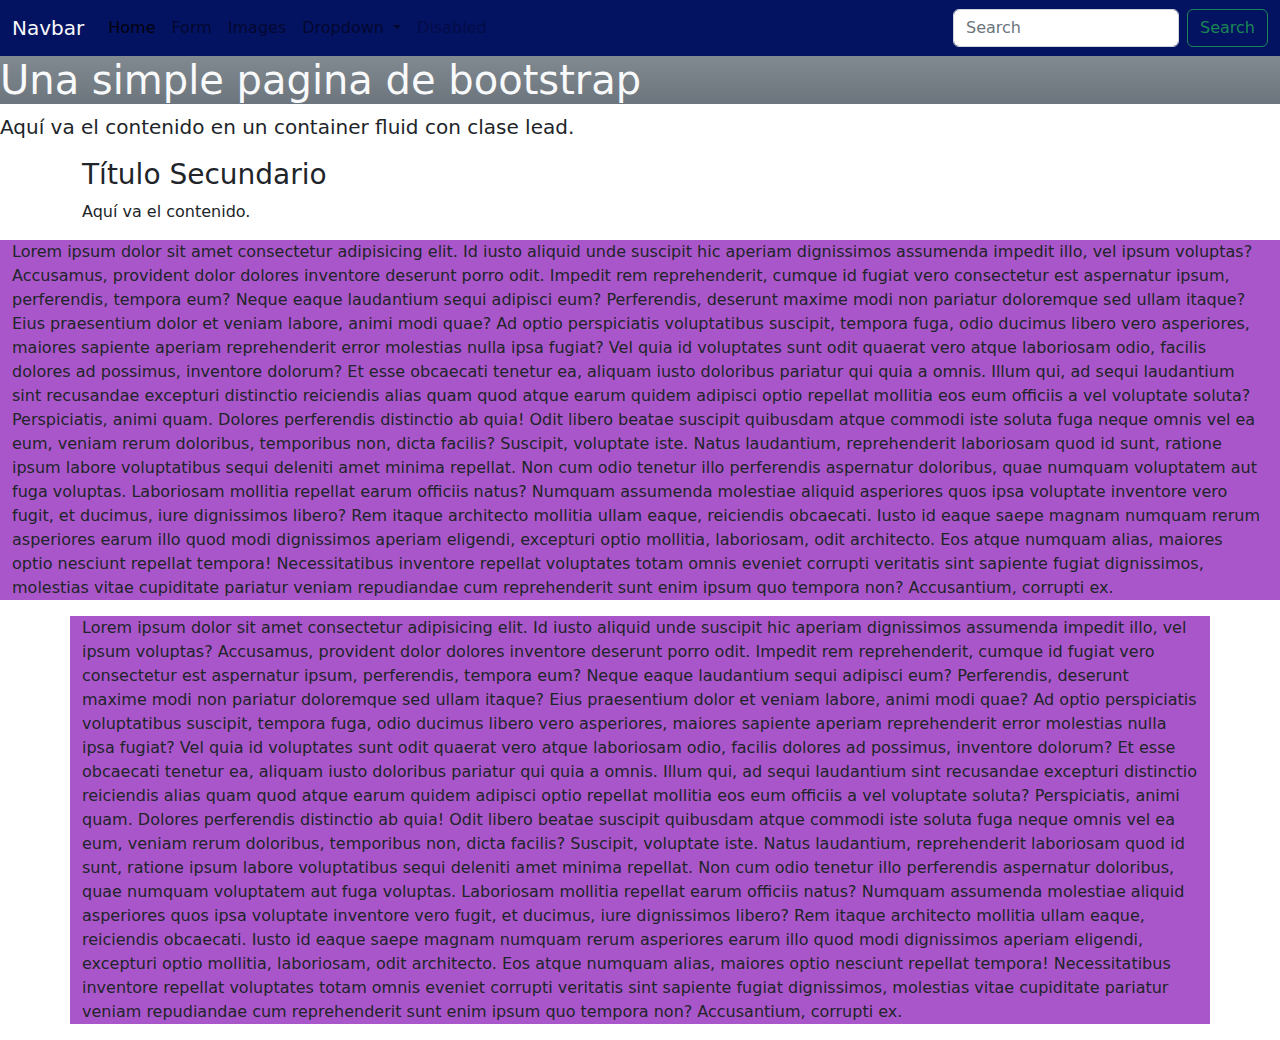
<file: index.html>
<!DOCTYPE html>
<html lang="en">
<head>
    <meta charset="UTF-8">
    <meta http-equiv="X-UA-Compatible" content="IE=edge">
    <meta name="viewport" content="width=device-width, initial-scale=1.0">
    <!-- <link href="https://cdn.jsdelivr.net/npm/bootstrap@5.2.2/dist/css/bootstrap.min.css" rel="stylesheet" integrity="sha384-Zenh87qX5JnK2Jl0vWa8Ck2rdkQ2Bzep5IDxbcnCeuOxjzrPF/et3URy9Bv1WTRi" crossorigin="anonymous"> -->
    <link href="./bootstrap-5.2.2-dist/css/bootstrap.min.css" rel="stylesheet" integrity="sha384-Zenh87qX5JnK2Jl0vWa8Ck2rdkQ2Bzep5IDxbcnCeuOxjzrPF/et3URy9Bv1WTRi" crossorigin="anonymous">
    <link href="./index.css" rel="stylesheet" >
    <link rel="preconnect" href="https://fonts.googleapis.com">
<link rel="preconnect" href="https://fonts.gstatic.com" crossorigin>
<link rel="stylesheet" href="https://cdn.jsdelivr.net/npm/bootstrap-icons@1.9.1/font/bootstrap-icons.css">
<link href="https://fonts.googleapis.com/css2?family=Major+Mono+Display&display=swap" rel="stylesheet">
    <title>Pagina BTS</title>
</head>
<body>

    <nav class="navbar navbar-expand-lg nav-style  ">
        <div class="container-fluid">
          <a class="navbar-brand text-light " href="#">Navbar</a>
          <button class="navbar-toggler btn-custom " type="button" data-bs-toggle="collapse" data-bs-target="#navbarSupportedContent" aria-controls="navbarSupportedContent" aria-expanded="false" aria-label="Toggle navigation">
            <span class="navbar-toggler-icon"></span>
          </button>
          <div class="collapse navbar-collapse" id="navbarSupportedContent">
            <ul class="navbar-nav me-auto mb-2 mb-lg-0">
              <li class="nav-item">
                <a href="./index.html" class="nav-link active" aria-current="page" href="#">Home</a>
              </li>
              <li    class="nav-item">
                <a href="./form.html" class="nav-link" href="#">Form</a>
              </li>
              <li class="nav-item">
							<a class="nav-link" href="./images.html">Images</a>
						</li>
              <li class="nav-item dropdown">
                <a class="nav-link dropdown-toggle" href="#" role="button" data-bs-toggle="dropdown" aria-expanded="false">
                  Dropdown
                </a>
                <ul class="dropdown-menu">
                  <li><a class="dropdown-item" href="#">Action</a></li>
                  <li><a class="dropdown-item" href="#">Another action</a></li>
                  <li><hr class="dropdown-divider"></li>
                  <li><a class="dropdown-item" href="#">Something else here</a></li>
                </ul>
              </li>
              <li class="nav-item">
                <a class="nav-link disabled">Disabled</a>
              </li>
            </ul>
            <form class="d-flex" role="search">
              <input class="form-control me-2" type="search" placeholder="Search" aria-label="Search">
              <button class="btn btn-outline-success" type="submit">Search</button>
            </form>
          </div>
        </div>
      </nav>


    <h1 class="bg-secondary bg-gradient text-light " > Una simple pagina de bootstrap </h1>




    
    <p class="lead"">Aquí va el
        contenido en un container fluid
        con clase lead.</p>

        <div class="container">
            <h3>Título Secundario</h3>
            <p>Aquí va el contenido.</p>
        </div>
        
        <div class="container-fluid bkg-ejemplo ">
            <p>Lorem ipsum dolor sit amet consectetur adipisicing elit. Id iusto aliquid unde suscipit hic aperiam dignissimos assumenda impedit illo, vel ipsum voluptas? Accusamus, provident dolor dolores inventore deserunt porro odit.
            Impedit rem reprehenderit, cumque id fugiat vero consectetur est aspernatur ipsum, perferendis, tempora eum? Neque eaque laudantium sequi adipisci eum? Perferendis, deserunt maxime modi non pariatur doloremque sed ullam itaque?
            Eius praesentium dolor et veniam labore, animi modi quae? Ad optio perspiciatis voluptatibus suscipit, tempora fuga, odio ducimus libero vero asperiores, maiores sapiente aperiam reprehenderit error molestias nulla ipsa fugiat?
            Vel quia id voluptates sunt odit quaerat vero atque laboriosam odio, facilis dolores ad possimus, inventore dolorum? Et esse obcaecati tenetur ea, aliquam iusto doloribus pariatur qui quia a omnis.
            Illum qui, ad sequi laudantium sint recusandae excepturi distinctio reiciendis alias quam quod atque earum quidem adipisci optio repellat mollitia eos eum officiis a vel voluptate soluta? Perspiciatis, animi quam.
            Dolores perferendis distinctio ab quia! Odit libero beatae suscipit quibusdam atque commodi iste soluta fuga neque omnis vel ea eum, veniam rerum doloribus, temporibus non, dicta facilis? Suscipit, voluptate iste.
            Natus laudantium, reprehenderit laboriosam quod id sunt, ratione ipsum labore voluptatibus sequi deleniti amet minima repellat. Non cum odio tenetur illo perferendis aspernatur doloribus, quae numquam voluptatem aut fuga voluptas.
            Laboriosam mollitia repellat earum officiis natus? Numquam assumenda molestiae aliquid asperiores quos ipsa voluptate inventore vero fugit, et ducimus, iure dignissimos libero? Rem itaque architecto mollitia ullam eaque, reiciendis obcaecati.
            Iusto id eaque saepe magnam numquam rerum asperiores earum illo quod modi dignissimos aperiam eligendi, excepturi optio mollitia, laboriosam, odit architecto. Eos atque numquam alias, maiores optio nesciunt repellat tempora!
            Necessitatibus inventore repellat voluptates totam omnis eveniet corrupti veritatis sint sapiente fugiat dignissimos, molestias vitae cupiditate pariatur veniam repudiandae cum reprehenderit sunt enim ipsum quo tempora non? Accusantium, corrupti ex.</p>
            
        </div>
        
        <div class="container bkg-ejemplo  " >
            <p>Lorem ipsum dolor sit amet consectetur adipisicing elit. Id iusto aliquid unde suscipit hic aperiam dignissimos assumenda impedit illo, vel ipsum voluptas? Accusamus, provident dolor dolores inventore deserunt porro odit.
            Impedit rem reprehenderit, cumque id fugiat vero consectetur est aspernatur ipsum, perferendis, tempora eum? Neque eaque laudantium sequi adipisci eum? Perferendis, deserunt maxime modi non pariatur doloremque sed ullam itaque?
            Eius praesentium dolor et veniam labore, animi modi quae? Ad optio perspiciatis voluptatibus suscipit, tempora fuga, odio ducimus libero vero asperiores, maiores sapiente aperiam reprehenderit error molestias nulla ipsa fugiat?
            Vel quia id voluptates sunt odit quaerat vero atque laboriosam odio, facilis dolores ad possimus, inventore dolorum? Et esse obcaecati tenetur ea, aliquam iusto doloribus pariatur qui quia a omnis.
            Illum qui, ad sequi laudantium sint recusandae excepturi distinctio reiciendis alias quam quod atque earum quidem adipisci optio repellat mollitia eos eum officiis a vel voluptate soluta? Perspiciatis, animi quam.
            Dolores perferendis distinctio ab quia! Odit libero beatae suscipit quibusdam atque commodi iste soluta fuga neque omnis vel ea eum, veniam rerum doloribus, temporibus non, dicta facilis? Suscipit, voluptate iste.
            Natus laudantium, reprehenderit laboriosam quod id sunt, ratione ipsum labore voluptatibus sequi deleniti amet minima repellat. Non cum odio tenetur illo perferendis aspernatur doloribus, quae numquam voluptatem aut fuga voluptas.
            Laboriosam mollitia repellat earum officiis natus? Numquam assumenda molestiae aliquid asperiores quos ipsa voluptate inventore vero fugit, et ducimus, iure dignissimos libero? Rem itaque architecto mollitia ullam eaque, reiciendis obcaecati.
            Iusto id eaque saepe magnam numquam rerum asperiores earum illo quod modi dignissimos aperiam eligendi, excepturi optio mollitia, laboriosam, odit architecto. Eos atque numquam alias, maiores optio nesciunt repellat tempora!
            Necessitatibus inventore repellat voluptates totam omnis eveniet corrupti veritatis sint sapiente fugiat dignissimos, molestias vitae cupiditate pariatur veniam repudiandae cum reprehenderit sunt enim ipsum quo tempora non? Accusantium, corrupti ex.</p>
            
        </div>
    <script src="https://cdn.jsdelivr.net/npm/bootstrap@5.2.2/dist/js/bootstrap.bundle.min.js" integrity="sha384-OERcA2EqjJCMA+/3y+gxIOqMEjwtxJY7qPCqsdltbNJuaOe923+mo//f6V8Qbsw3" crossorigin="anonymous"></script>
    <!-- <script src="./bootstrap-5.2.2-dist/js/bootstrap.min.js" ></script> -->
</body>
</html>
</file>
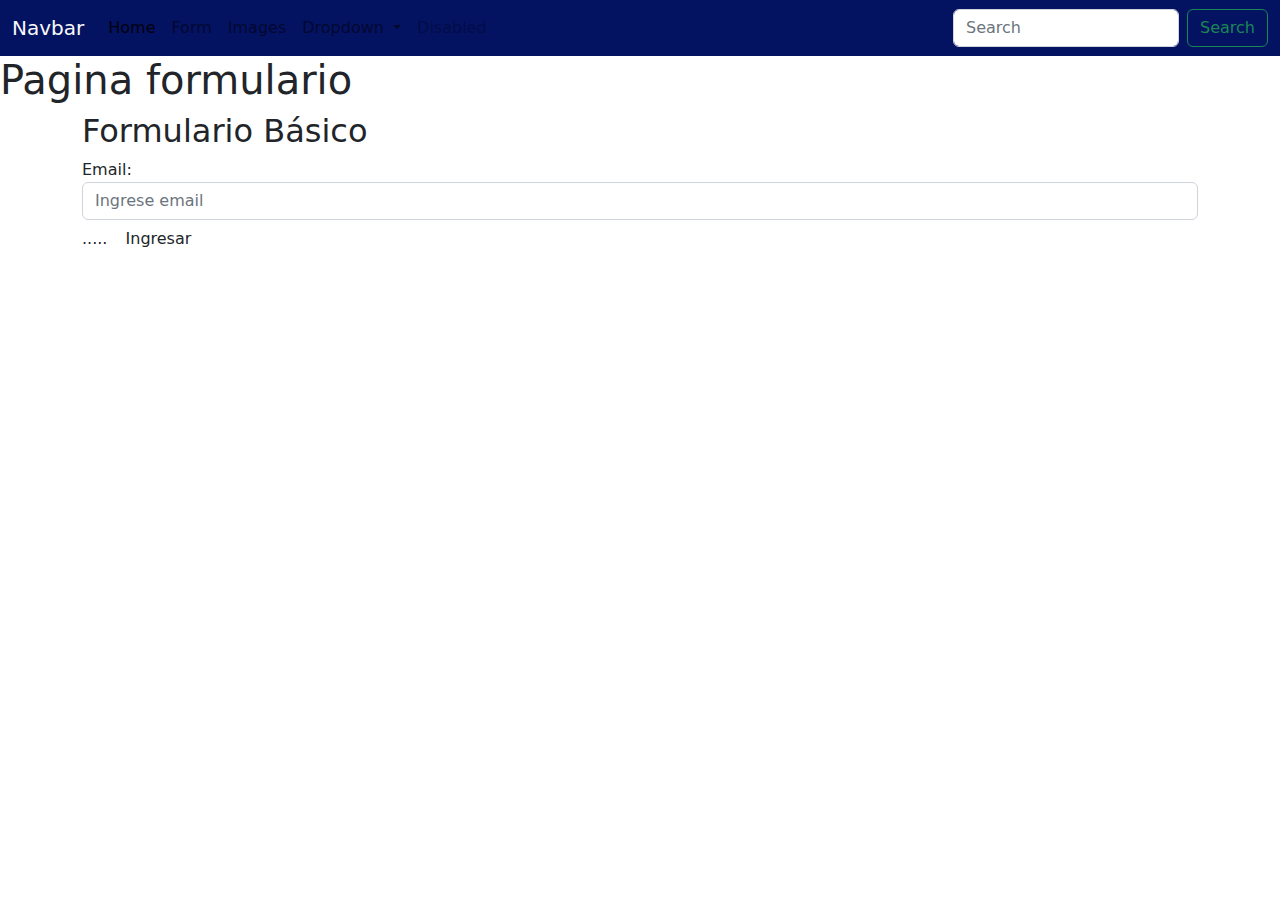
<file: form.html>
<!DOCTYPE html>
<html lang="en">
	<head>
		<meta charset="UTF-8" />
		<meta http-equiv="X-UA-Compatible" content="IE=edge" />
		<meta name="viewport" content="width=device-width, initial-scale=1.0" />
		<!-- <link href="https://cdn.jsdelivr.net/npm/bootstrap@5.2.2/dist/css/bootstrap.min.css" rel="stylesheet" integrity="sha384-Zenh87qX5JnK2Jl0vWa8Ck2rdkQ2Bzep5IDxbcnCeuOxjzrPF/et3URy9Bv1WTRi" crossorigin="anonymous"> -->
		<link
			href="./bootstrap-5.2.2-dist/css/bootstrap.min.css"
			rel="stylesheet"
			integrity="sha384-Zenh87qX5JnK2Jl0vWa8Ck2rdkQ2Bzep5IDxbcnCeuOxjzrPF/et3URy9Bv1WTRi"
			crossorigin="anonymous"
		/>
		<link href="./index.css" rel="stylesheet" />
		<link rel="preconnect" href="https://fonts.googleapis.com" />
		<link rel="preconnect" href="https://fonts.gstatic.com" crossorigin />
		<link
			rel="stylesheet"
			href="https://cdn.jsdelivr.net/npm/bootstrap-icons@1.9.1/font/bootstrap-icons.css"
		/>
		<link
			href="https://fonts.googleapis.com/css2?family=Major+Mono+Display&display=swap"
			rel="stylesheet"
		/>
		<title>Pagina BTS</title>
	</head>
	<body>
		<nav class="navbar navbar-expand-lg nav-style">
			<div class="container-fluid">
				<a class="navbar-brand text-light" href="#">Navbar</a>
				<button
					class="navbar-toggler btn-custom"
					type="button"
					data-bs-toggle="collapse"
					data-bs-target="#navbarSupportedContent"
					aria-controls="navbarSupportedContent"
					aria-expanded="false"
					aria-label="Toggle navigation"
				>
					<span class="navbar-toggler-icon"></span>
				</button>
				<div class="collapse navbar-collapse" id="navbarSupportedContent">
					<ul class="navbar-nav me-auto mb-2 mb-lg-0">
						<li class="nav-item">
							<a
								href="./index.html"
								class="nav-link active"
								aria-current="page"
								href="#"
								>Home</a
							>
						</li>
						<li class="nav-item">
							<a class="nav-link" href="./form.html">Form</a>
						</li>
						<li class="nav-item">
							<a class="nav-link" href="./images.html">Images</a>
						</li>
						<li class="nav-item dropdown">
							<a
								class="nav-link dropdown-toggle"
								href="#"
								role="button"
								data-bs-toggle="dropdown"
								aria-expanded="false"
							>
								Dropdown
							</a>
							<ul class="dropdown-menu">
								<li><a class="dropdown-item" href="#">Action</a></li>
								<li><a class="dropdown-item" href="#">Another action</a></li>
								<li><hr class="dropdown-divider" /></li>
								<li>
									<a class="dropdown-item" href="#">Something else here</a>
								</li>
							</ul>
						</li>
						<li class="nav-item">
							<a class="nav-link disabled">Disabled</a>
						</li>
					</ul>
					<form class="d-flex" role="search">
						<input
							class="form-control me-2"
							type="search"
							placeholder="Search"
							aria-label="Search"
						/>
						<button class="btn btn-outline-success" type="submit">
							Search
						</button>
					</form>
				</div>
			</div>
		</nav>

		<h1>Pagina formulario</h1>
		<div class="container">
			<h2>Formulario Básico</h2>
			<form action="#">
				<div class="form-group">
					<label for="email">Email:</label>
					<input
						type="email"
						class="form-control"
						id="email"
						placeholder="Ingrese email"
						name="email"
					/>
				</div>
				.....

				<button type="submit" class="btn btn-default">Ingresar</button>
			</form>
		</div>
		<script src="https://cdn.jsdelivr.net/npm/bootstrap@5.2.2/dist/js/bootstrap.bundle.min.js" integrity="sha384-OERcA2EqjJCMA+/3y+gxIOqMEjwtxJY7qPCqsdltbNJuaOe923+mo//f6V8Qbsw3" crossorigin="anonymous"></script>
	</body>
</html>
</file>
<file: index.css>
/* font-family: 'Major Mono Display', monospace; */

.bkg-ejemplo{
    background-color: #aa56cb ;
}
.nav-style{
    background-color: rgb(4, 18, 98);
    color: rgb(168, 168, 168);
}

.btn-custom{
    background-color:#ff040400;
    border: 1px solid #02b302;
    
}
</file>
